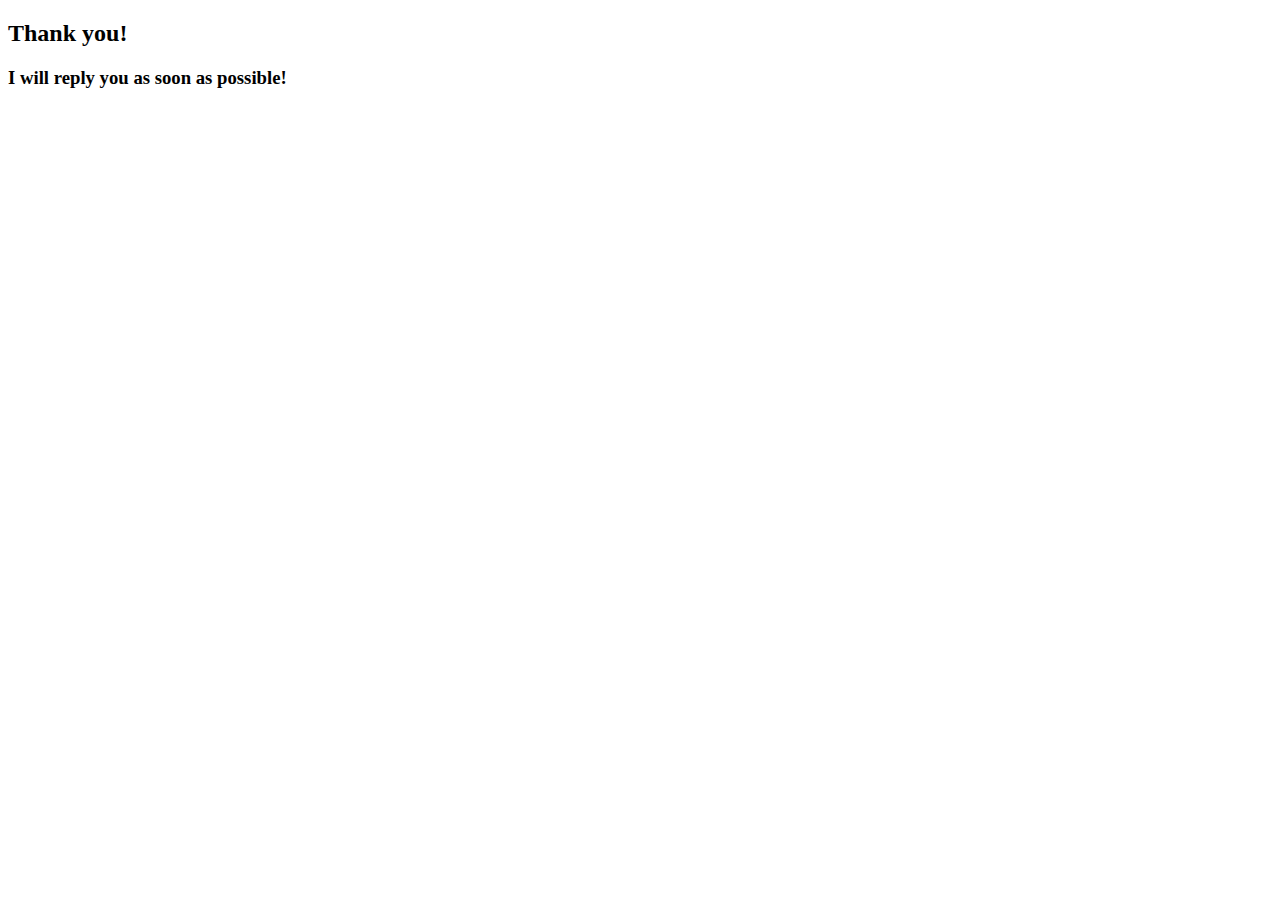
<file: obrigado.html>
<!DOCTYPE html>
<html lang="en">
<head>
    <meta charset="UTF-8">
    <meta name="viewport" content="width=device-width, initial-scale=1.0">
    <title>Document</title>
</head>
<body>
    <h2>Thank you!</h2>
    <h3>I will reply you as soon as possible!</h3>
</body>
</html>
</file>
